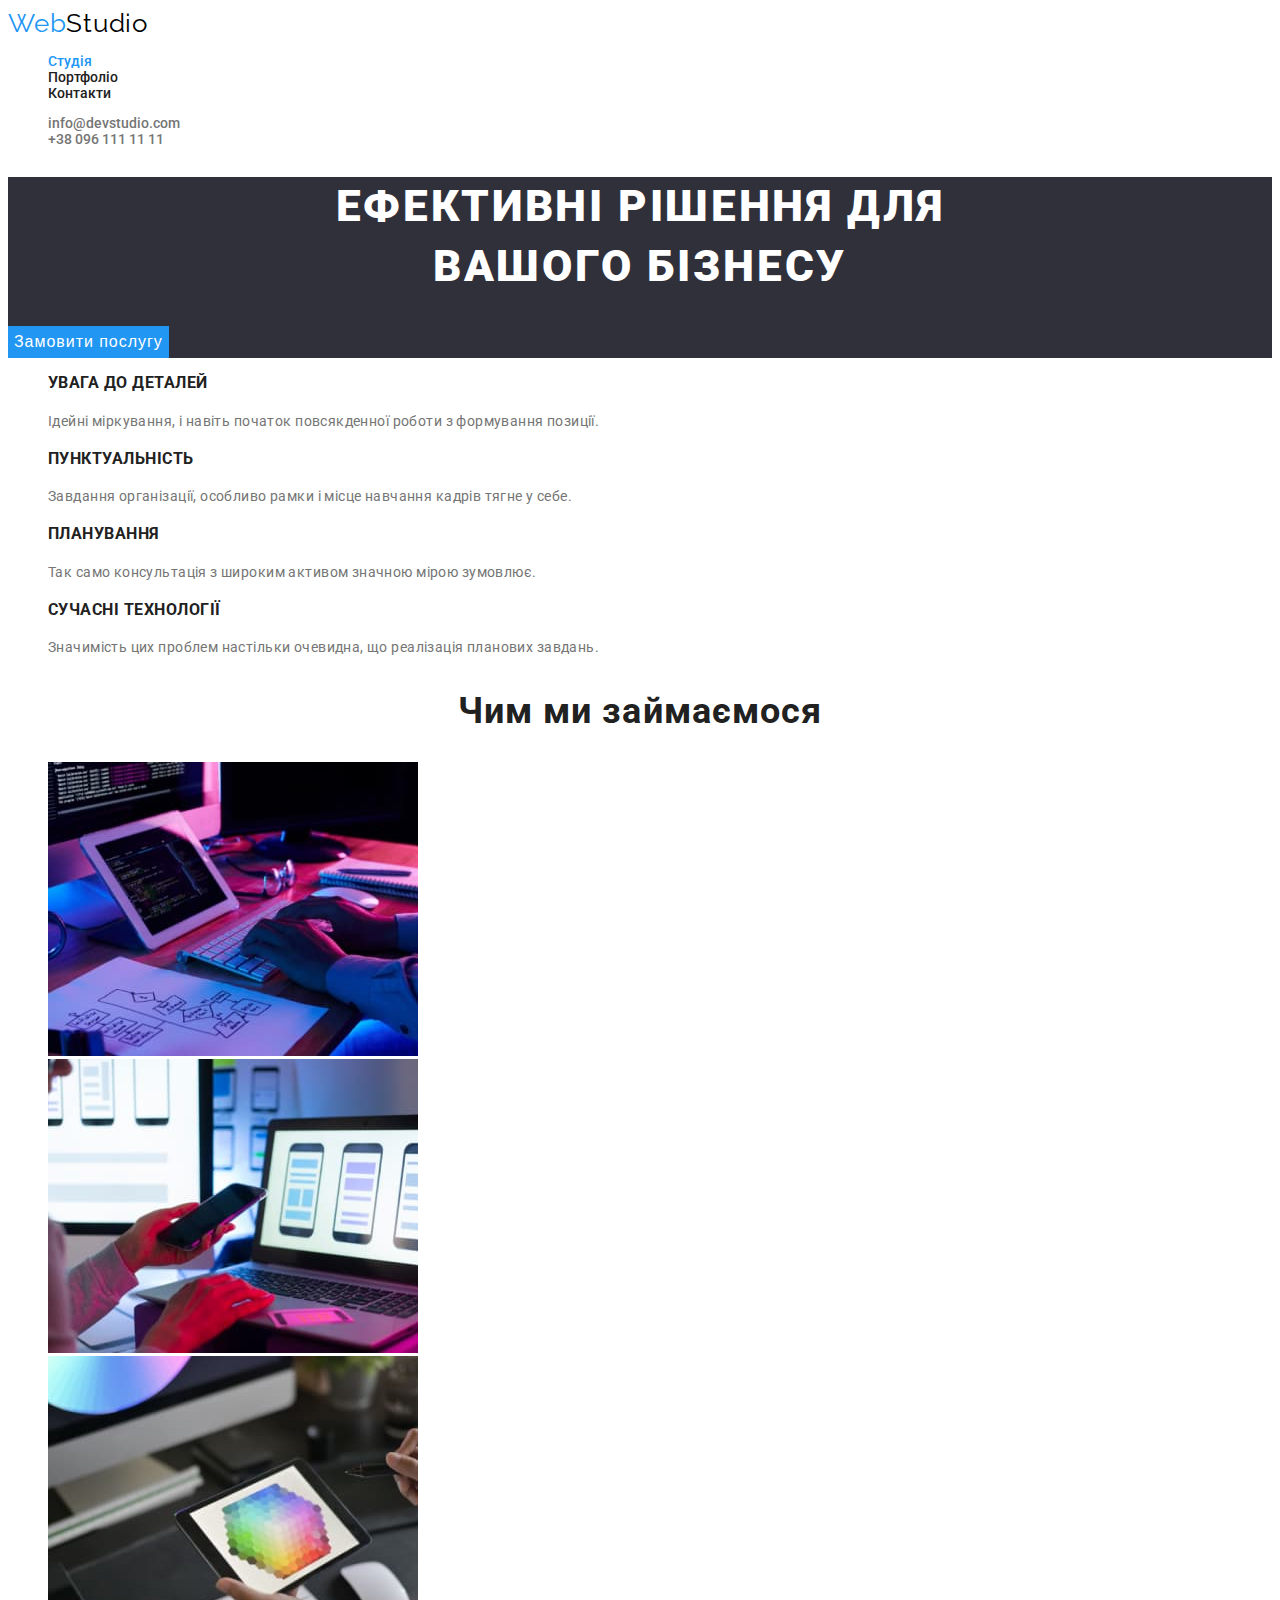
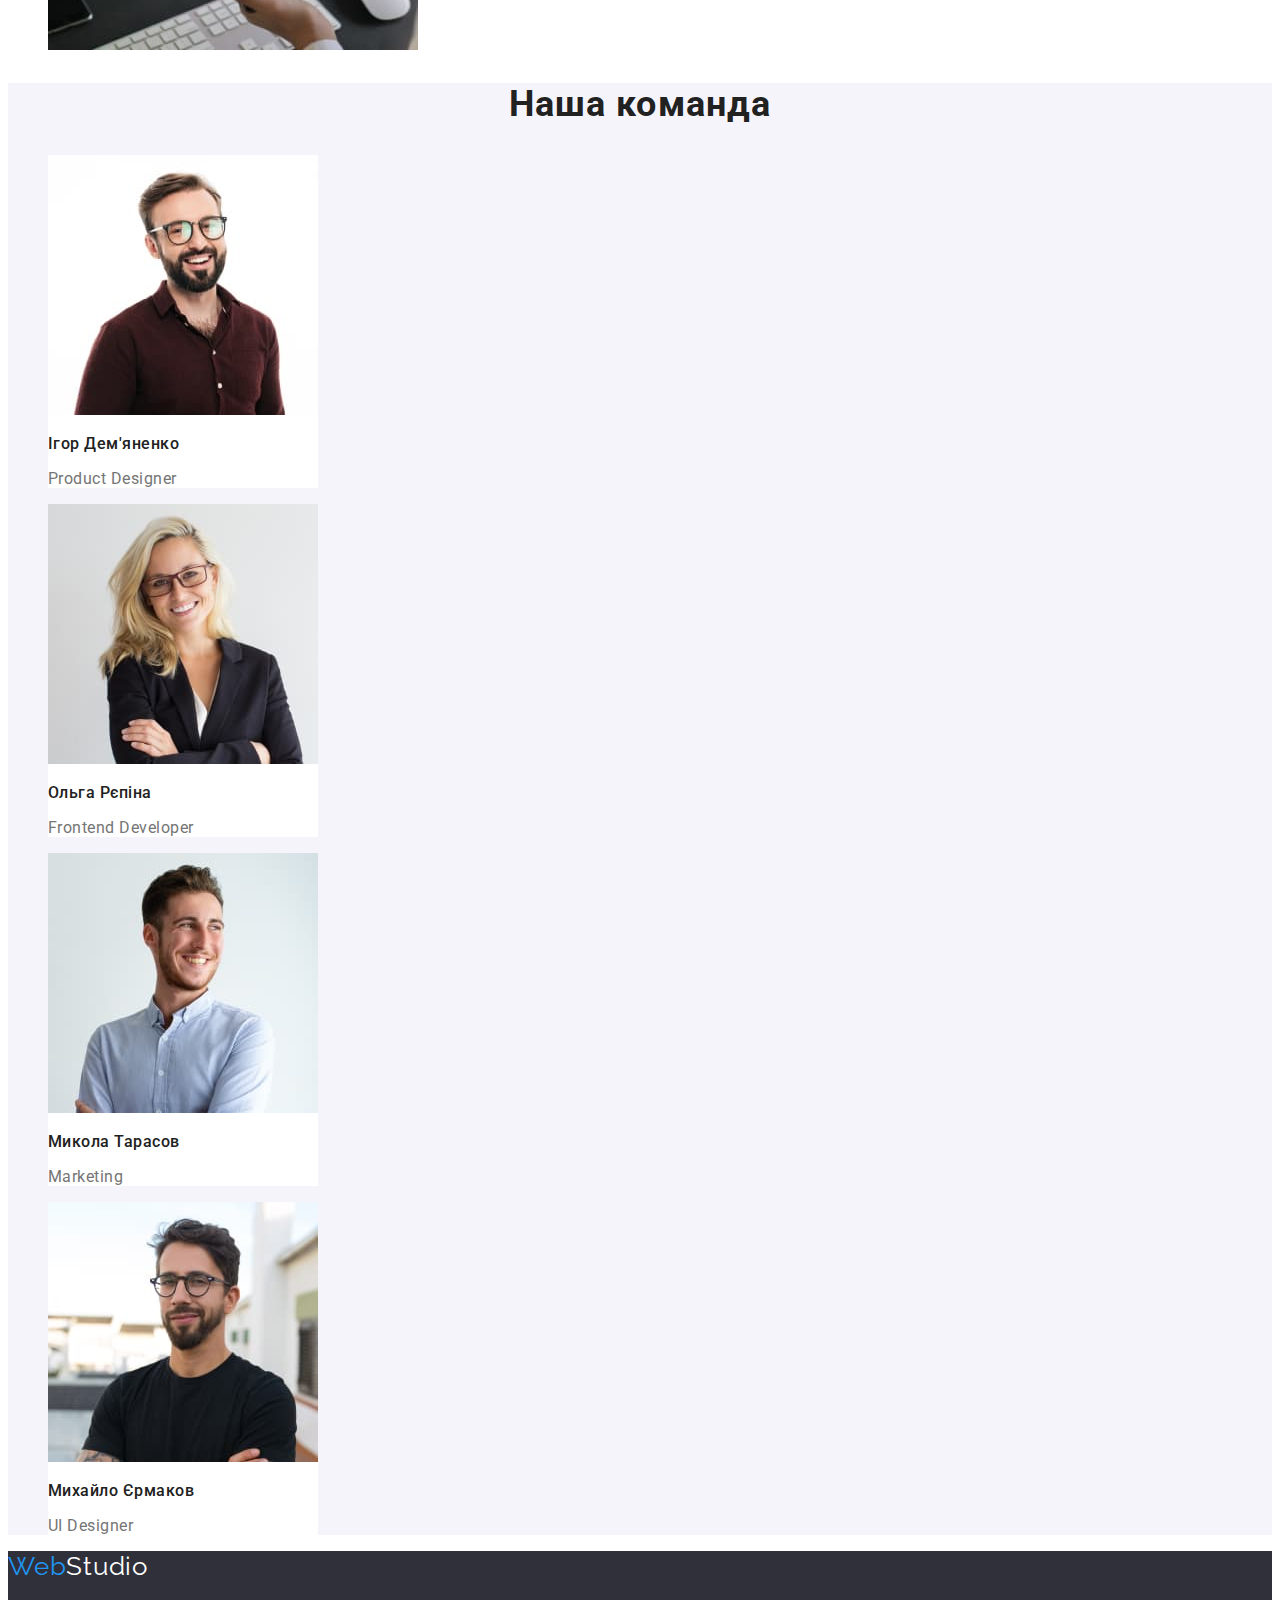
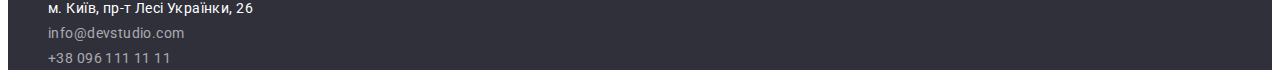
<file: index.html>
<!DOCTYPE html>
<html lang="uk">
  <!--Метаданні-->
  <head>
    <meta charset="UTF-8" />
    <meta http-equiv="X-UA-Compatible" content="IE=edge" />
    <meta name="viewport" content="width=device-width, initial-scale=1.0" />
    <title>Студія</title>

    <!-- Шрифт із google -->
    <link rel="preconnect" href="https://fonts.googleapis.com" />
    <link rel="preconnect" href="https://fonts.gstatic.com" crossorigin />
    <link
      href="https://fonts.googleapis.com/css2?family=Raleway:wght@700&family=Roboto:wght@400;500;700&display=swap"
      rel="stylesheet"
    />
    <!-- Стилі CSS -->
    <link rel="stylesheet" href="./CSS/styles.css" />
  </head>

  <!--Тіло сайта Студія-->
  <body class="body">
    <!--Шапка сайту-->
    <header>
      <nav>
        <a href="./index.html" lang="en" class="logo"
          ><span class="accent">Web</span>Studio</a
        >
        <ul class="site-nav list">
          <li><a href="./index.html" class="link current">Студія</a></li>
          <li><a href="./portfolio.html" class="link">Портфоліо</a></li>
          <li><a href="./contacts.html" class="link">Контакти</a></li>
        </ul>
      </nav>

      <ul class="auth-nav list">
        <li>
          <a href="mailto:info@devstudio.com" lang="en" class="link"
            >info@devstudio.com</a
          >
        </li>
        <li><a href="tel:+380961111111" class="link">+38 096 111 11 11</a></li>
      </ul>
    </header>

    <!--Unique page content-->
    <main>
      <!--Герой-->
      <section class="hero">
        <h1 class="hero-title">
          Ефективні рішення для <br />
          вашого бізнесу
        </h1>
        <button type="button" class="button-hero">Замовити послугу</button>
      </section>

      <!--Наші переваги-->
      <section class="section">
        <h2 class="visually-hidden">Наші переваги</h2>
        <ul class="feature-list">
          <li>
            <h3 class="feature-title">Увага до деталей</h3>
            <p class="feature-text">
              Ідейні міркування, і навіть початок повсякденної роботи з
              формування позиції.
            </p>
          </li>
          <li>
            <h3 class="feature-title">Пунктуальність</h3>
            <p class="feature-text">
              Завдання організації, особливо рамки і місце навчання кадрів тягне
              у себе.
            </p>
          </li>
          <li>
            <h3 class="feature-title">Планування</h3>
            <p class="feature-text">
              Так само консультація з широким активом значною мірою зумовлює.
            </p>
          </li>
          <li>
            <h3 class="feature-title">Сучасні технології</h3>
            <p class="feature-text">
              Значимість цих проблем настільки очевидна, що реалізація планових
              завдань.
            </p>
          </li>
        </ul>
      </section>

      <!--Чим ми займаємося-->
      <section class="section">
        <h2 class="section-title">Чим ми займаємося</h2>
        <ul class="services-list">
          <li>
            <img
              src="./images/box1.jpg"
              alt="Послуга1"
              width="370"
              height="294"
            />
          </li>
          <li>
            <img
              src="./images/box2.jpg"
              alt="Послуга2"
              width="370"
              height="294"
            />
          </li>
          <li>
            <img
              src="./images/box3.jpg"
              alt="Послуга3"
              width="370"
              height="294"
            />
          </li>
        </ul>
      </section>

      <!--Наша команда-->
      <section class="section team">
        <h2 class="section-title">Наша команда</h2>
        <ul class="team-list">
          <li class="employee">
            <img
              src="./images/img.jpg"
              alt="Ігор Дем'яненко"
              width="270"
              height="260"
            />
            <h3 class="title">Ігор Дем'яненко</h3>
            <p lang="en" class="team-position">Product Designer</p>
          </li>
          <li class="employee">
            <img
              src="./images/img(1).jpg"
              alt="Ольга Рєпіна"
              width="270"
              height="260"
            />
            <h3 class="title">Ольга Рєпіна</h3>
            <p lang="en" class="team-position">Frontend Developer</p>
          </li>
          <li class="employee">
            <img
              src="./images/img(2).jpg"
              alt="Микола Тарасов"
              width="270"
              height="260"
            />
            <h3 class="title">Микола Тарасов</h3>
            <p lang="en" class="team-position">Marketing</p>
          </li>
          <li class="employee">
            <img
              src="./images/img(3).jpg"
              alt="Михайло Єрмаков"
              width="270"
              height="260"
            />
            <h3 class="title">Михайло Єрмаков</h3>
            <p lang="en" class="team-position">UI Designer</p>
          </li>
        </ul>
      </section>
    </main>

    <!--Footer-->
    <footer class="footer">
      <a href="./index.html" lang="en" class="logo">
        <span class="accent">Web</span><span class="accent-wiht">Studio</span>
      </a>
      <address>
        <ul class="footer-list">
          <li>
            <a
              href="https://goo.gl/maps/CPtrU1FHBa2aNyZL9"
              target="_blank"
              rel="noopener noreferrer nofollow"
              class="link-adress"
              >м. Київ, пр-т Лесі Українки, 26</a
            >
          </li>
          <li>
            <a href="mailto:info@devstudio.com" lang="en" class="link"
              >info@devstudio.com</a
            >
          </li>
          <li>
            <a href="tel:+380961111111" class="link">+38 096 111 11 11</a>
          </li>
        </ul>
      </address>
    </footer>
  </body>
</html>
</file>
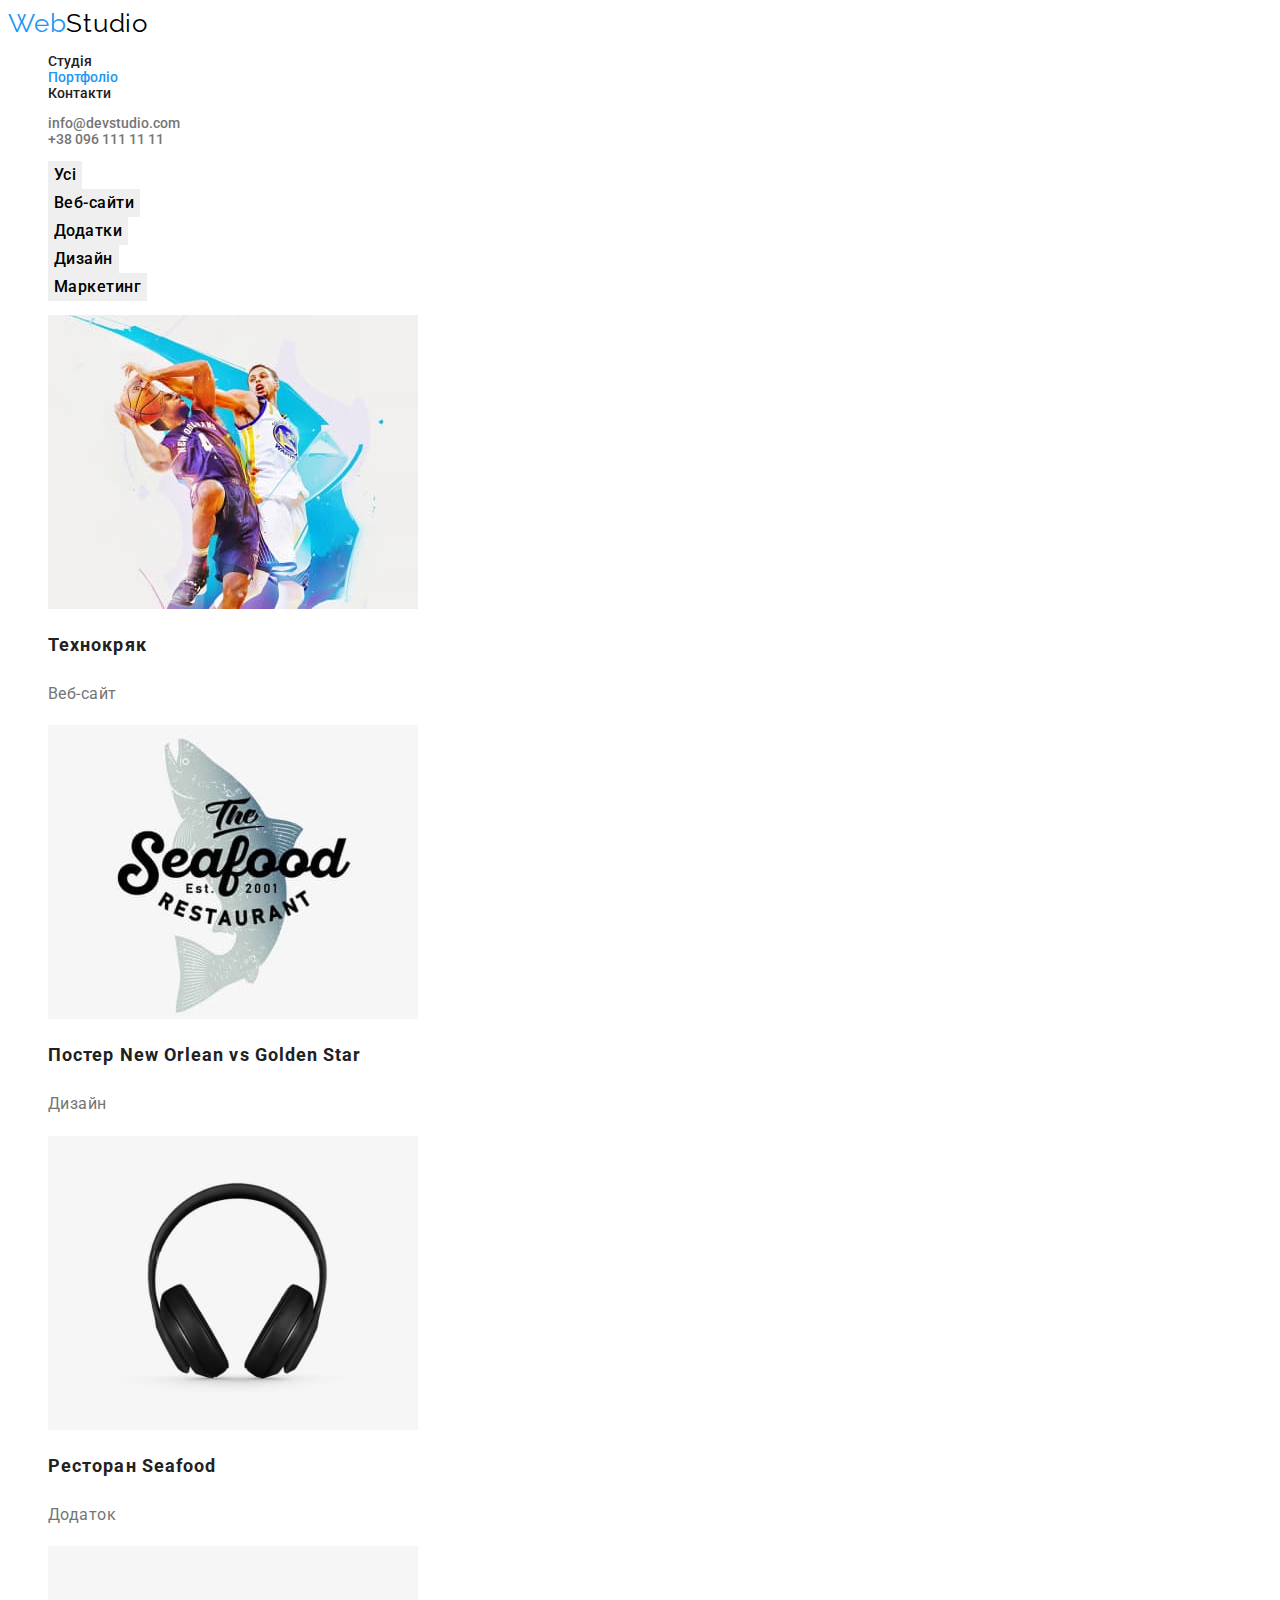
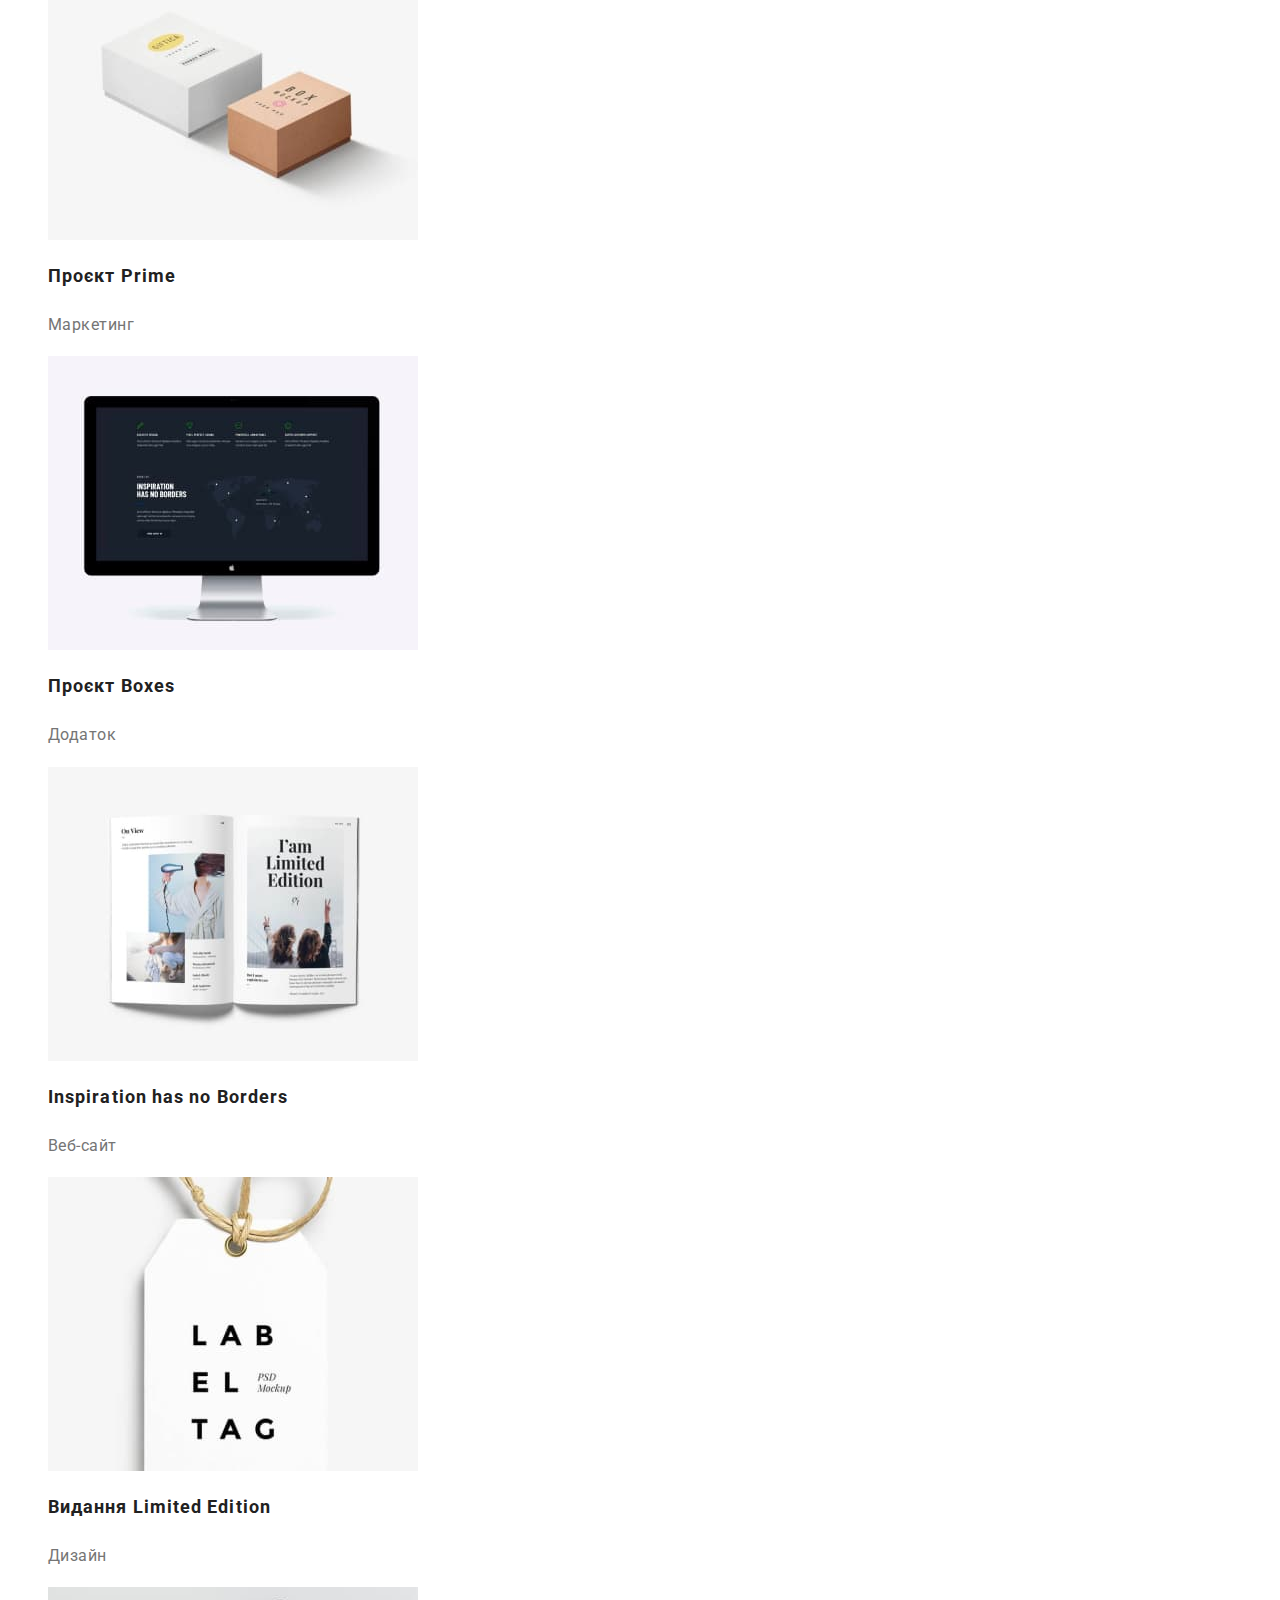
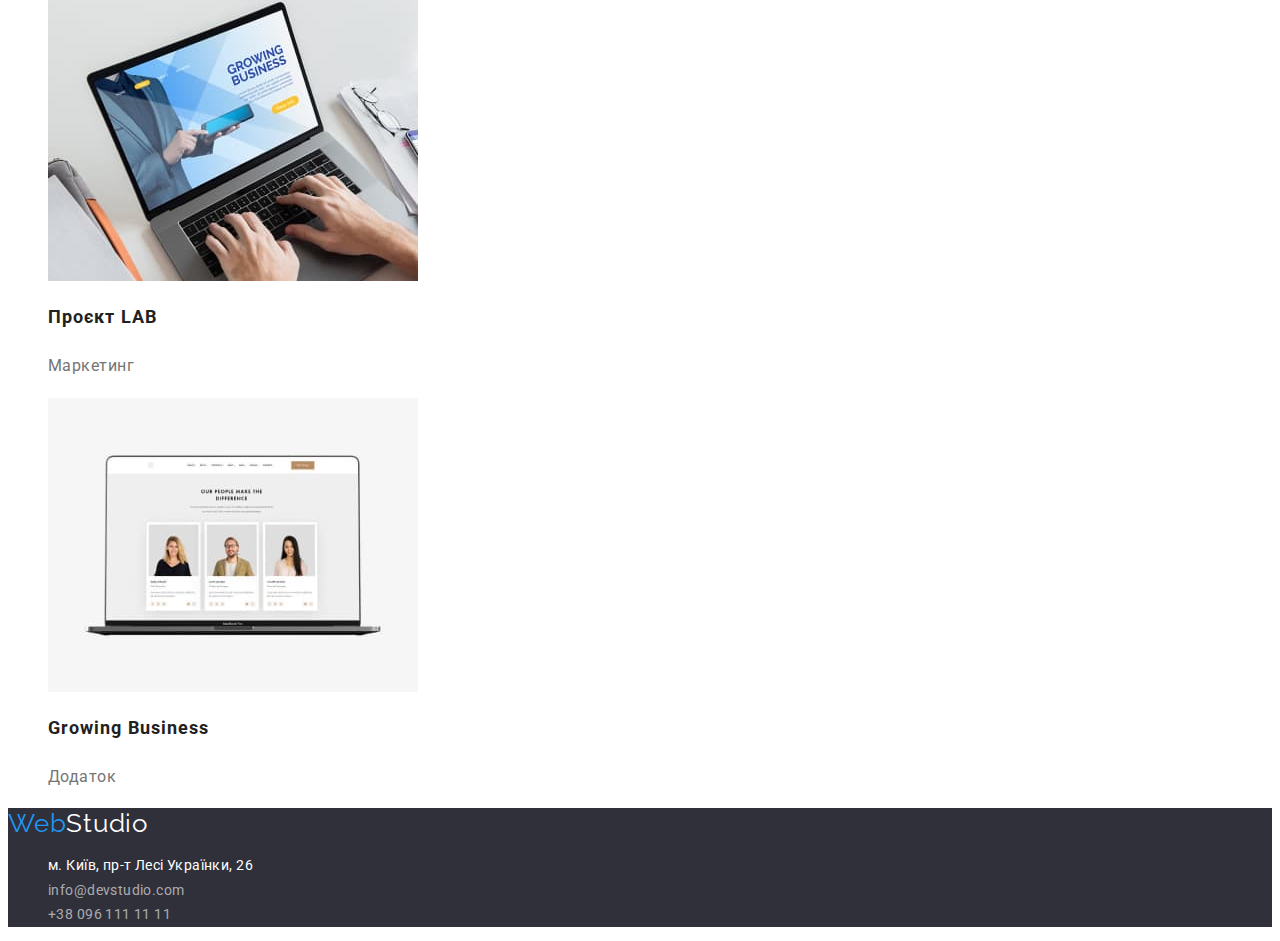
<file: portfolio.html>
<!DOCTYPE html>
<html lang="uk">
  <!--Метаданні-->
  <head>
    <meta charset="UTF-8" />
    <meta http-equiv="X-UA-Compatible" content="IE=edge" />
    <meta name="viewport" content="width=device-width, initial-scale=1.0" />
    <title>Студія</title>

    <!-- Шрифт із google -->
    <link rel="preconnect" href="https://fonts.googleapis.com" />
    <link rel="preconnect" href="https://fonts.gstatic.com" crossorigin />
    <link
      href="https://fonts.googleapis.com/css2?family=Raleway:wght@700&family=Roboto:wght@400;500;700&display=swap"
      rel="stylesheet"
    />
    <!-- Стилі CSS -->
    <link rel="stylesheet" href="./CSS/styles.css" />
  </head>

  <!--Тіло сайта Студія-->
  <body class="body">
    <!--Шапка сайту-->
    <header>
      <nav>
        <a href="./index.html" lang="en" class="logo"
          ><span class="accent">Web</span>Studio</a
        >
        <ul class="site-nav list">
          <li><a href="./index.html" class="link">Студія</a></li>
          <li><a href="./portfolio.html" class="link current">Портфоліо</a></li>
          <li><a href="./contacts.html" class="link">Контакти</a></li>
        </ul>
      </nav>

      <ul class="auth-nav list">
        <li>
          <a href="mailto:info@devstudio.com" lang="en" class="link"
            >info@devstudio.com</a
          >
        </li>
        <li><a href="tel:+380961111111" class="link">+38 096 111 11 11</a></li>
      </ul>
    </header>

    <!--Unique page content-->
    <main>
      <section class="section">
        <h1 class="visually-hidden">Works</h1>

        <ul class="direction-list">
          <li><button class="button-direction" type="button">Усі</button></li>
          <li>
            <button class="button-direction" type="button">Веб-сайти</button>
          </li>
          <li>
            <button class="button-direction" type="button">Додатки</button>
          </li>
          <li>
            <button class="button-direction" type="button">Дизайн</button>
          </li>
          <li>
            <button class="button-direction" type="button">Маркетинг</button>
          </li>
        </ul>

        <ul class="projects-list">
          <li class="projects">
            <img
              src="./images-portfolio/img1.jpg"
              alt="Технокряк"
              width="370"
              height="294"
            />
            <h2 class="projects-title">Технокряк</h2>
            <p class="direction">Веб-сайт</p>
          </li>
          <li class="projects">
            <img
              src="./images-portfolio/img2.jpg"
              alt="Постер New Orlean vs Golden Star"
              width="370"
              height="294"
            />
            <h2 class="projects-title">Постер New Orlean vs Golden Star</h2>
            <p class="direction">Дизайн</p>
          </li>
          <li class="projects">
            <img
              src="./images-portfolio/img3.jpg"
              alt="Ресторан Seafood"
              width="370"
              height="294"
            />
            <h2 class="projects-title">Ресторан Seafood</h2>
            <p class="direction">Додаток</p>
          </li>
          <li class="projects">
            <img
              src="./images-portfolio/img4.jpg"
              alt="Проєкт Prime"
              width="370"
              height="294"
            />
            <h2 class="projects-title">Проєкт Prime</h2>
            <p class="direction">Маркетинг</p>
          </li>
          <li class="projects">
            <img
              src="./images-portfolio/img5.jpg"
              alt="Проєкт Boxes"
              width="370"
              height="294"
            />
            <h2 class="projects-title">Проєкт Boxes</h2>
            <p class="direction">Додаток</p>
          </li>
          <li class="projects">
            <img
              src="./images-portfolio/img6.jpg"
              alt="Inspiration has no Borders"
              width="370"
              height="294"
            />
            <h2 class="projects-title">Inspiration has no Borders</h2>
            <p class="direction">Веб-сайт</p>
          </li>
          <li class="projects">
            <img
              src="./images-portfolio/img7.jpg"
              alt="Видання Limited Edition"
              width="370"
              height="294"
            />
            <h2 class="projects-title">Видання Limited Edition</h2>
            <p class="direction">Дизайн</p>
          </li>
          <li class="projects">
            <img
              src="./images-portfolio/img8.jpg"
              alt="Проєкт LAB"
              width="370"
              height="294"
            />
            <h2 class="projects-title">Проєкт LAB</h2>
            <p class="direction">Маркетинг</p>
          </li>
          <li class="projects">
            <img
              src="./images-portfolio/img9.jpg"
              alt="Growing Business"
              width="370"
              height="294"
            />
            <h2 class="projects-title">Growing Business</h2>
            <p class="direction">Додаток</p>
          </li>
        </ul>
      </section>
    </main>

    <!--Footer-->
    <footer class="footer">
      <a href="./index.html" lang="en" class="logo">
        <span class="accent">Web</span><span class="accent-wiht">Studio</span>
      </a>
      <address>
        <ul class="footer-list">
          <li>
            <a
              href="https://goo.gl/maps/CPtrU1FHBa2aNyZL9"
              target="_blank"
              rel="noopener noreferrer nofollow"
              class="link-adress"
              >м. Київ, пр-т Лесі Українки, 26</a
            >
          </li>
          <li>
            <a href="mailto:info@devstudio.com" lang="en" class="link"
              >info@devstudio.com</a
            >
          </li>
          <li>
            <a href="tel:+380961111111" class="link">+38 096 111 11 11</a>
          </li>
        </ul>
      </address>
    </footer>
  </body>
</html>
</file>
<file: CSS/styles.css>
/*========= Основна палітра =========*/

:root {
  --color-dark: #000000;
  --color-primary-text:#757575;
  --color-title-text:#212121;
  --color-white-text:#FFFFFF;
  --color-action:#2196F3;
  --color-blue-button: #188CE8;
  --color-secondary-button:#F5F4FA;
  --color-white-background:#FFFFFF;
  --color-secondary-background:#F5F4FA;
  --color-futter-background: #2F303A;
}

.body {
  color: var(--color-primary-text);
  font-family: Roboto, sans-serif;
  background-color: var(--color-white-background);
  font-size: 14px;
}

.section-title {
  color: var(--color-title-text);
  font-size: 36px;
  line-height: 1.17;
  letter-spacing: 0.03em;
  text-align: center;
}


/* =========ГОЛОВНА СТОРІНКА========= */

/*========= Шапка сайту=========*/

.logo {
  color: var(--color-dark);
  font-family: Raleway, sans-serif;
  font-size: 26px;
  line-height: 1.19;
  letter-spacing: 0.03em;
  text-decoration: none;
  }
.accent {
  color: var(--color-action);
}

.list {
  list-style: none;
}

.site-nav .link {
  color: var(--color-title-text);
  font-weight: 500;
  line-height: 1.15;
  text-decoration: none;
}

.site-nav .link:hover,
.site-nav .link:focus {
  color: var(--color-action);
}

.auth-nav .link {
  color: var(--color-primary-text);
  font-weight: 500;
  line-height: 1.15;
  text-decoration: none;
}

.site-nav .link.current {
  color: var(--color-action);
}


.auth-nav .link:hover,
.auth-nav .link:focus {
  color: var(--color-action);
}


/* =========Герой =========*/

.hero-title {
  color: var(--color-white-text);
  font-weight: 900;
  font-size: 44px;
  line-height: 1.36;
  text-align: center;
  text-transform: uppercase;
  letter-spacing: 0.06em;
}

.button-hero {
  color: var(--color-white-background);
  background-color: var(--color-action);
  font-size: 16px;
  line-height: 1.88;
  letter-spacing: 0.06em;
  text-align: center;
  cursor: pointer;
  border: none;
}

.hero {
background-color: var(--color-futter-background);
}

.button-hero:hover,
.button-hero:focus {
  background-color: var(--color-blue-button);
  }


/* =========Наші переваги =========*/

.feature-title {
  color: var(--color-title-text);
  line-height: 1.15;
  letter-spacing: 0.03em;
  text-transform: uppercase;
}

.feature-text {
  line-height: 1.71;
  letter-spacing: 0.03em;
}


.feature-list {
  list-style: none;
}

.visually-hidden {
  position: absolute;
  white-space: nowrap;
  width: 1px;
  height: 1px;
  overflow: hidden;
  border: 0;
  padding: 0;
  clip: rect(0 0 0 0);
  clip-path: inset(50%);
  margin: -1px;
} 

/* =========Чим ми займаємося========= */

.services-list {
  list-style: none;
}


/*========= Наша команда========= */

.section.team {
  background-color: var(--color-secondary-background);
}

.team-list .title {
  color: var(--color-title-text);
  font-weight: 500;
  font-size: 16px;
  line-height: 1.19;
  letter-spacing: 0.03em;
}

.team-position {
  font-size: 16px;
  line-height: 1.19;
  letter-spacing: 0.03em;
}

.team-list {
  list-style: none;
}

.employee {
  background-color: var(--color-white-background);
  width: 270px;
}


/* =========Footer =========*/

.footer {
  background-color: var(--color-futter-background);
}

.footer-list {
  list-style: none;
  line-height: 24px;
  font-style: normal;
}

.link-adress {
  color: var(--color-white-text);
  line-height: 1.7;
  letter-spacing: 0.03em;
  text-decoration: none;
  }

.footer .link {
  color: rgba(255, 255, 255, 0.6);
  line-height: 1.7;
  letter-spacing: 0.03em;
  text-decoration: none;
}

.footer .link:hover,
.footer .link:focus {
  color: var(--color-action);
}

.accent-wiht {
  color: var(--color-white-text);
}


/*========= PORTFOLIO PAGE=========*/

/* =========Поекти=========*/

.button-direction {
  font-weight: 500;
  font-size: 16px;
  letter-spacing: 0.03em;
  line-height: 1.62;
  font-family: inherit;
  list-style: none;
  border: none;
  cursor: pointer;
}

.button-direction:hover,
.button-direction:focus {
  color: var(--color-white-text);
  background-color: var(--color-action);
}


.direction-list {
  list-style: none;
  color: var(--color-white-text);
} 

.projects-list {
  list-style: none;
}

.projects-title {
  color: var(--color-title-text);
  font-size: 18px;
  line-height: 2;
  letter-spacing: 0.06em;
}

.projects {
  background-color: var(--color-white-background);
}

.direction {
  font-size: 16px;
  line-height: 1.9;
  letter-spacing: 0.03em;
}
</file>
